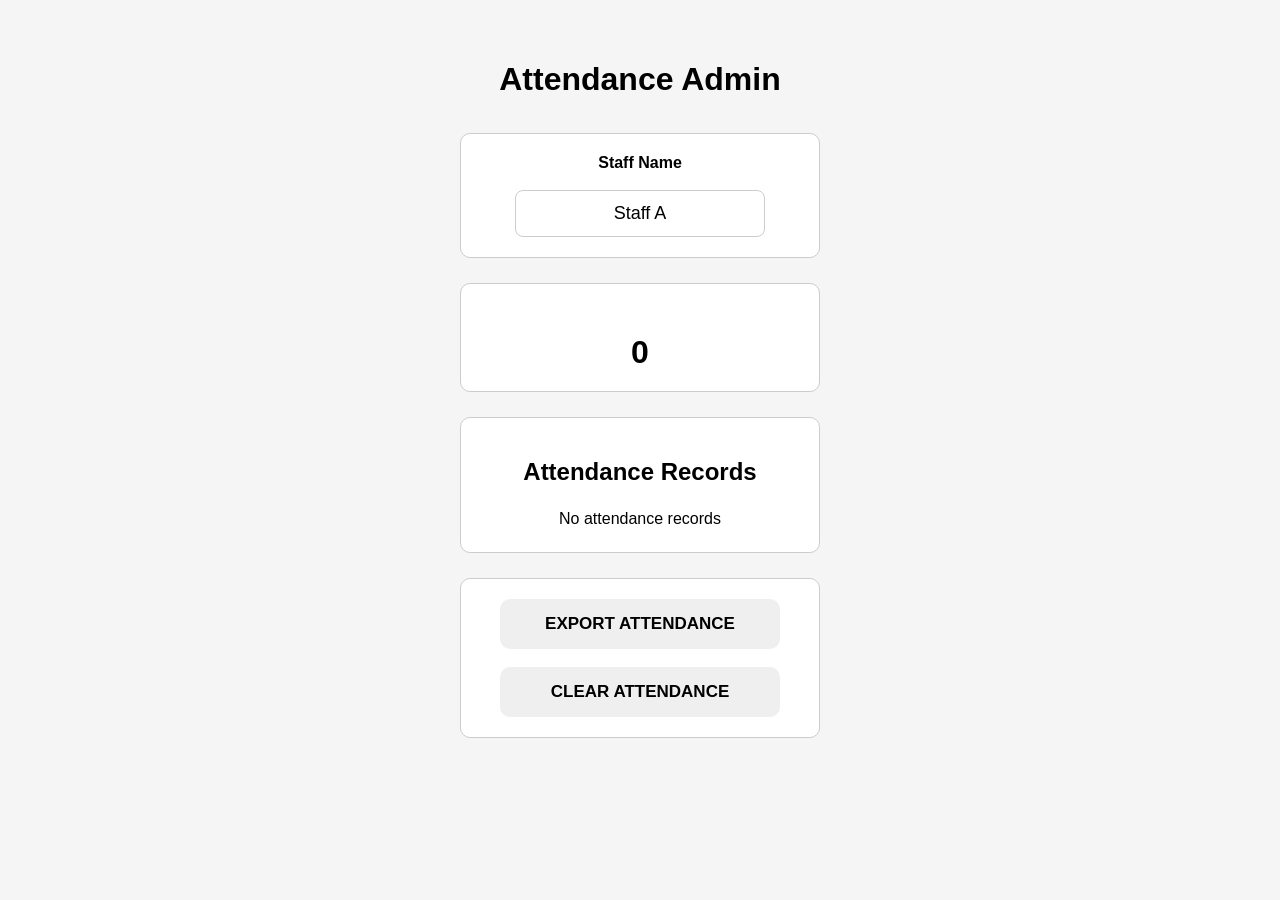
<file: admin.html>
<!DOCTYPE html>
<html lang="en">

<head>
    <meta charset="UTF-8">
    <meta name="viewport" content="width=device-width, initial-scale=1.0">

    <title>Attendance Admin</title>

    <link rel="stylesheet" href="style.css?v=2">
</head>

<body>

    <div id="adminPage">

        <h1>Attendance Admin</h1>

        <!-- COUNTER NAME -->
        <div class="adminSection">

            <label for="counterName">
                <strong>Staff Name</strong>
            </label>

            <br><br>

            <input
                type="text"
                id="counterName"
                value="Staff A"
            >

        </div>


        <!-- TOTAL ATTENDANCE -->
        <div class="adminSection">

            <div class="boxTitle">
                TOTAL ATTENDANCE
            </div>

            <div id="totalAttendance">
                0
            </div>

        </div>


        <!-- ATTENDANCE RECORDS -->
        <div class="adminSection">

            <h2>Attendance Records</h2>

            <div id="adminAttendanceRecords">
                No attendance records
            </div>

        </div>


        <!-- ADMIN BUTTONS -->
        <div class="adminSection">

            <button id="exportButton">
                EXPORT ATTENDANCE
            </button>

            <br><br>

            <button id="clearButton">
                CLEAR ATTENDANCE
            </button>

        </div>

    </div>


    <script src="admin.js?v=6"></script>

</body>

</html>
</file>
<file: style.css>
* {
    box-sizing: border-box;
}

body {
    margin: 0;
    font-family: Arial, sans-serif;
    background-color: #f5f5f5;
}


/* -----------------------------
   MAIN PAGE
----------------------------- */

#mainPage {
    width: 100%;
    min-height: 100vh;

    display: flex;
    justify-content: center;
    align-items: flex-end;

    padding: 120px 25px;

    background-image: url("main-background-v2.png");
    background-size: cover;
    background-position: center;
    background-repeat: no-repeat;    
}

.mainContent {
    width: 100%;
    max-width: 320px;

    text-align: center;
}

.mainTitle {
    position: absolute;
    top: 55%;
    left: 50%;

    transform: translate(-50%, -50%);

    margin: 0;

    color: white;

    font-size: 34px;
    font-weight: bold;

    white-space: nowrap;
}

/* -----------------------------
   EVENT HEADER
----------------------------- */

.eventHeader {
    position: absolute;
    top: 13%;
    left: 50%;

    transform: translateX(-50%);

    width: 90%;
    text-align: center;

    color: white;
}

.eventLabel {
    display: flex;
    align-items: center;
    justify-content: center;
    gap: 12px;

    font-size: 14px;
    font-weight: bold;
    letter-spacing: 3px;
}

.eventLabel span {
    width: 50px;
    height: 1px;

    background-color: white;
}

.eventTitle {
    margin-top: 28px;

    font-size: 38px;
    font-weight: bold;
    line-height: 1.15;
}


#enterButton {
    width: 100%;
    max-width: 320px;

    font-size: 20px;
    font-weight: bold;

    padding: 16px;

    border: none;
    border-radius: 10px;

    cursor: pointer;
}


/* -----------------------------
   SCANNER PAGE
----------------------------- */

#scannerPage {
    position: relative;

    width: 100%;
    min-height: 100vh;

    text-align: center;

    padding: 30px 25px 100px;

    background-image: url("main-background-v2.png");
    background-size: cover;
    background-position: center;
    background-repeat: no-repeat;
}

#scannerPage h1 {
    margin-bottom: 40px;
    color: white;
}


/* -----------------------------
   STATUS / GEID BOXES
----------------------------- */

.displayBox {
    width: 100%;
    max-width: 360px;

    margin: 0 auto 20px;

    padding: 14px;

    background-color: white;

    border: 1px solid #cccccc;
    border-radius: 10px;
}

.boxTitle {
    font-size: 13px;
    font-weight: bold;

    margin-bottom: 10px;
}

#statusDisplay,
#geidDisplay {
    font-size: 20px;
    font-weight: normal;
    line-height: 1.2;
}


/* -----------------------------
   SCAN BUTTON
----------------------------- */

#scanButton {
    width: 100%;
    max-width: 320px;

    margin-top: 30px;

    padding: 40px;

    font-size: 20px;
    font-weight: bold;

    border: none;
    border-radius: 10px;

    cursor: pointer;
}


/* -----------------------------
   BACK BUTTON
----------------------------- */

#backButton {
    position: absolute;

    left: 20px;
    bottom: 25px;

    width: 50px;
    height: 50px;

    font-size: 28px;

    border: none;
    border-radius: 50%;

    cursor: pointer;
}
/* -----------------------------
   ADMIN PAGE
----------------------------- */

#adminPage {
    width: 100%;
    min-height: 100vh;

    text-align: center;

    padding: 40px 20px;
}

#adminPage h1 {
    margin-bottom: 35px;
}

.adminSection {
    width: 100%;
    max-width: 360px;

    margin: 0 auto 25px;

    padding: 20px;

    background-color: white;

    border: 1px solid #cccccc;
    border-radius: 10px;
}

#counterName {
    width: 100%;
    max-width: 250px;

    padding: 12px;

    font-size: 18px;
    text-align: center;

    border: 1px solid #cccccc;
    border-radius: 8px;
}

#totalAttendance {
    font-size: 32px;
    font-weight: bold;

    margin-top: 10px;
}

#adminAttendanceRecords {
    text-align: center;
    line-height: 1.6;
}

#exportButton,
#clearButton {
    width: 100%;
    max-width: 280px;

    padding: 15px;

    font-size: 17px;
    font-weight: bold;

    border: none;
    border-radius: 10px;

    cursor: pointer;
}
/* -----------------------------
   CAMERA WINDOW
----------------------------- */

#reader {
    width: 100%;
    max-width: 360px;
    height: 200px;

    margin: 0 auto 20px;

    overflow: hidden;

    background-color: #000000;

    border-radius: 10px;
}

#reader video {
    width: 100% !important;
    height: 200px !important;

    object-fit: cover;
}
/* -----------------------------
   STATUS COLOURS
----------------------------- */

.status-ready {
    background-color: white;
}

.status-scanning {
    background-color: #fff3cd;
}

.status-recorded {
    background-color: #d4edda;
}

.status-duplicate {
    background-color: #d6e9ff;
}

.status-error {
    background-color: #f8d7da;
}
/* =====================================================
   FINAL MAIN + SCANNER VISUAL SETTINGS
===================================================== */


/* ENTER BUTTON */
#enterButton {
    font-size: 30px;

    background-color: transparent;
    border: none;

    color: white;
}


/* STATUS + GEID BOXES */
.displayBox {
    background-color: transparent;
    border: none;

    color: white;
}


/* STATUS + GEID HEADINGS */
.boxTitle {
    font-size: 17px;
    color: white;
}


/* STATUS MESSAGE */
#statusDisplay {
    font-size: 22px;
    color: white;
}


/* GEID VALUE */
#geidDisplay {
    font-size: 22px;
    color: white;
}


/* SCAN BARCODE BUTTON */
#scanButton {
    font-size: 25px;

    background-color: transparent;

    border: 2px solid white;

    color: white;
}


/* -----------------------------
   STATUS TEXT COLOURS
----------------------------- */

/* READY */
.status-ready {
    background-color: transparent;
}

.status-ready #statusDisplay {
    color: white;
}


/* SCANNING */
.status-scanning {
    background-color: transparent;
}

.status-scanning #statusDisplay {
    color: #ffd966;

    animation: scanningBlink 1s infinite;
}


/* ATTENDANCE RECORDED */
.status-recorded {
    background-color: transparent;
}

.status-recorded #statusDisplay {
    color: #7CFF8A;
}


/* ALREADY SCANNED */
.status-duplicate {
    background-color: transparent;
}

.status-duplicate #statusDisplay {
    color: #6EC6FF;
}


/* ERROR */
.status-error {
    background-color: transparent;
}

.status-error #statusDisplay {
    color: #FF7B7B;
}


/* -----------------------------
   SCANNING BLINK
----------------------------- */

@keyframes scanningBlink {

    0%, 100% {
        opacity: 1;
    }

    50% {
        opacity: 0.25;
    }

}
/* -----------------------------
   BACK BUTTON
----------------------------- */

#backButton {
    background-color: transparent;

    border: 2px solid white;

    color: white;
}
</file>
